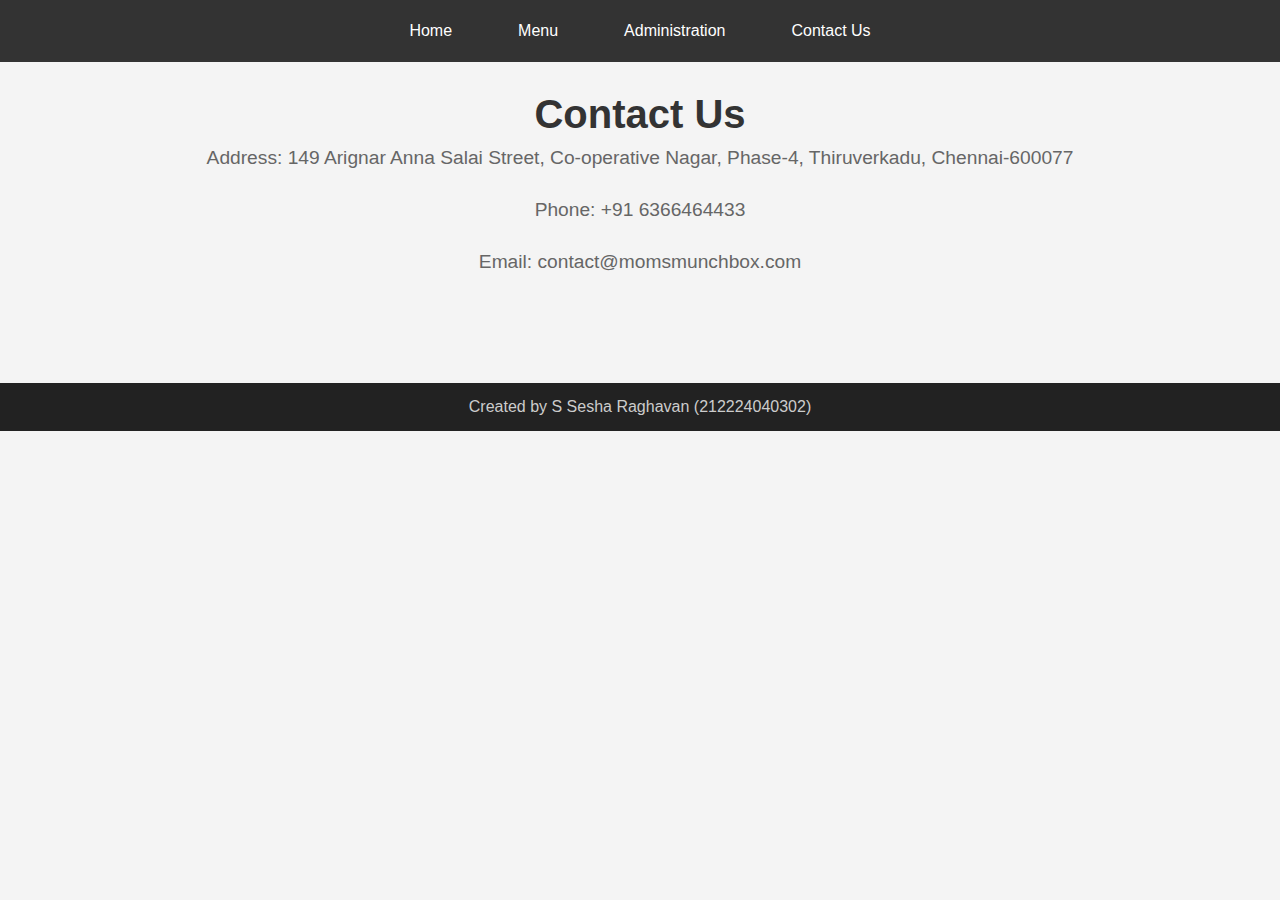
<file: restweb/restapp/static/contact.html>
<!DOCTYPE html>
<html lang="en">
<head>
  <meta charset="UTF-8">
  <title>Contact Us - Delish Bites</title>
  <link rel="stylesheet" href="style.css">
</head>
<body>
  <header>
    <nav>
      <ul>
        <li><a href="index.html">Home</a></li>
        <li><a href="menu.html">Menu</a></li>
        <li><a href="admin.html">Administration</a></li>
        <li><a href="contact.html">Contact Us</a></li>
      </ul>
    </nav>
  </header>
  <main>
    <h1>Contact Us</h1>
    <p>Address: 149 Arignar Anna Salai Street, Co-operative Nagar, Phase-4, Thiruverkadu, Chennai-600077</p>
    <p>Phone: +91 6366464433</p>
    <p>Email: contact@momsmunchbox.com</p>
  </main>
  <footer>
    <p>Created by S Sesha Raghavan (212224040302)</p>
  </footer>
</body>
</html>
</file>
<file: restweb/restapp/static/style.css>
* { margin: 0; padding: 0; box-sizing: border-box; font-family: 'Poppins', sans-serif; }
body { background-color: #f4f4f4; color: #333; }

header { background-color: #222; padding: 0; text-align: center; }
.banner { width: 100%; max-height: 300px; object-fit: cover; }

nav ul {
  display: flex;
  justify-content: center;
  list-style: none;
  background-color: #333;
  padding: 10px 0;
}

nav ul li { margin: 0 15px; }

nav ul li a {
  color: #fff;
  text-decoration: none;
  padding: 12px 18px;
  display: inline-block;
}

nav ul li a:hover {
  background-color: #555;
  border-radius: 5px;
}

main { text-align: center; padding: 30px 20px; }
main h1 { font-size: 2.5rem; margin-bottom: 10px; }
main p { font-size: 1.2rem; margin-bottom: 30px; color: #666; }

.hero-banner {
  position: relative;
  margin-bottom: 40px;
  height: 200px;
  background: url('https://images.unsplash.com/photo-1504674900247-0877df9cc836?auto=format&fit=crop&w=1400&q=80') center/cover;
  border-radius: 10px;
}

.hero-banner h2 {
  position: absolute;
  top: 50%;
  left: 50%;
  transform: translate(-50%, -50%);
  color: white;
  font-size: 2rem;
  background: rgba(0, 0, 0, 0.5);
  padding: 15px 30px;
  border-radius: 8px;
}

.features, .menu-grid, .team-grid {
  display: flex;
  flex-wrap: wrap;
  justify-content: center;
  gap: 30px;
  max-width: 1200px;
  margin: 0 auto;
}

.feature-box, .menu-item, .team-member {
  background-color: #fff;
  border-radius: 10px;
  box-shadow: 0 4px 10px rgba(0, 0, 0, 0.1);
  width: 300px;
  padding: 20px;
  text-align: center;
}

.feature-box img, .menu-item img, .team-member img {
  width: 100%;
  height: 180px;
  object-fit: cover;
  border-radius: 8px;
  margin-bottom: 15px;
}

.feature-box a {
  display: inline-block;
  margin-top: 10px;
  text-decoration: none;
  background-color: #e67e22;
  color: white;
  padding: 10px 20px;
  border-radius: 5px;
}

.feature-box a:hover { background-color: #d35400; }

footer {
  background-color: #222;
  color: #ccc;
  text-align: center;
  padding: 15px;
  margin-top: 50px;
}
</file>
